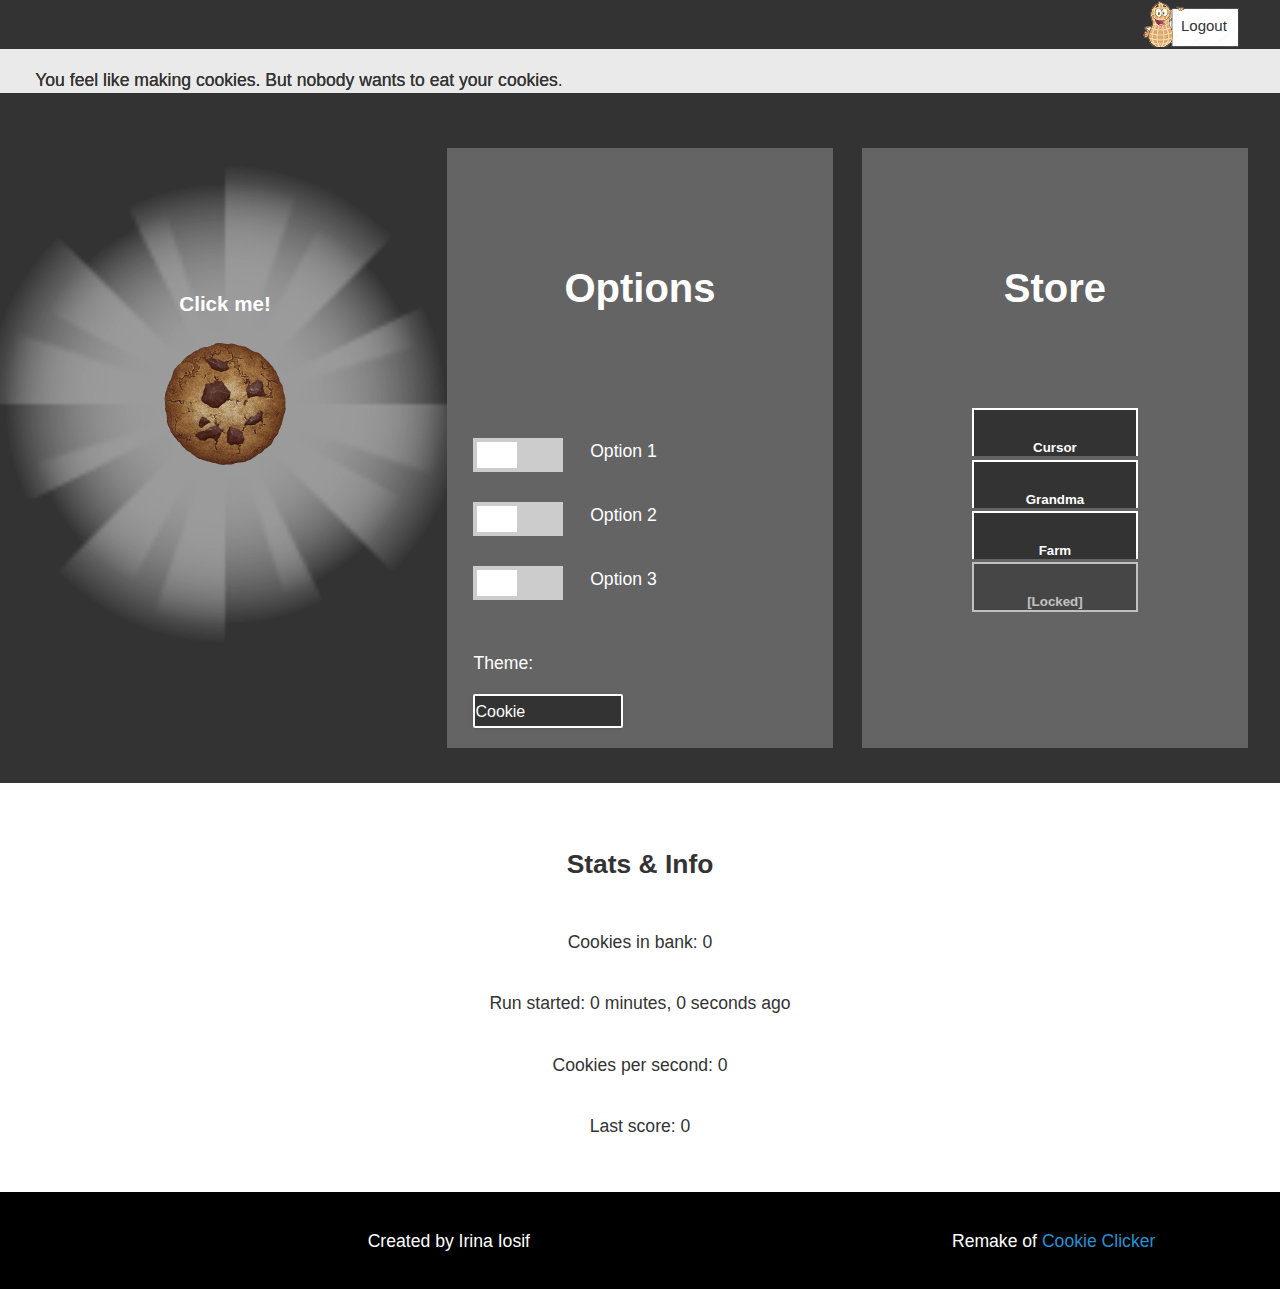
<file: index.html>
<!DOCTYPE html>
<html>
<head>


<title>Cookies</title>
<link href="cookieStyle.css" rel="stylesheet" type="text/css">
<meta charset="UTF-8">
</head>


<div class="topnav" id="myTopnav">
	<a href="login.html" onclick="myFunction()"><span>Logout</span></a>
	<a href="#options" onclick="myFunction()"><span>Options</span></a>
	<a href="#store" onclick="myFunction()"><span>Store</span></a>
	<a href="#section-c" onclick="myFunction()"><span>Stats</span></a>
	<a href="javascript:void(0);" style="font-size:15px;" class="icon" onclick="myFunction()">&#9776;</a>
	
	
</div> 
<a href="login.html" class="logoutButton"><span>Logout</span></a>
<script type="text/javascript" src="script.js"></script>

<header class="grid showcase">
  <div class="bg-image"></div>
  <div class="content-wrap">

  </div>
</header>

<main id="main">
  <section id="section-a" class="grid">
    <div class="content-wrap">
      <div class="content-text">
        <p id="commentsTextBelow" class="commentsText risingAway">You feel like making cookies. But nobody wants to eat your cookies</p>
		<p id="commentsText" class="commentsText risingUp">You feel like making cookies. But nobody wants to eat your cookies.</p>
	  </div>
    </div>
  </section>
					
  <section id="section-b" class="grid">
    <ul>
      <li style="background:transparent;">
        <div class="card">
          <div class="card-content" >
            <h3 class="card-title">Click me!</h3>
            <div class="cookieAnchor">
					<div class="shineBase shine2"></div>
					<div class="shineBase shine"></div>
					<div id = "theCookie" class="bigCookie">
						<canvas id ="ctx" width="128" height="128" ></canvas>
					</div>
					
				</div>
          </div>
        </div>
      </li>
      <li>
        <div id="options" class="card">
			<div class="title">
				<h1 class="titleText">Options</h1>
			</div>
          <div class="card-content my-group">
            <label class="switch">
				<input type="checkbox">
				<span class="slider"></span>
				Option 1
			</label>
            <label class="switch">
				<input type="checkbox">
				<span class="slider"></span>
				Option 2
			</label>
            <label class="switch">
				<input type="checkbox">
				<span class="slider"></span>
				Option 3
			</label>
			<p style="text-align:left; padding-top:50px;">Theme:</p>
			<select>
				<option value="Cookie">Cookie</option>
				<option value="Unavailable1">Unavailable</option>
				<option value="Unavailable2">Unavailable</option>
				<option value="Unavailable3">Unavailable</option>
			</select> 
		</div>
		  
        </div>
      </li>
      <li>
        <div id="store" class="card">
					<div class="title">
						<h1 class="titleText">Store</h1>
					</div>
			<div class="card-content">
				<div class="store">
					<button class="tooltip">Cursor
						<span class="tooltiptext">Autoclicks once every 10 seconds!</span>
					</button>
					
					<button class="tooltip">Grandma
						<span class="tooltiptext">A nice grandma to bake more cookies!</span>
					</button>
					<button class="tooltip">Farm
						<span class="tooltiptext">Grows cookie plants from cookie seeds!</span>
					</button>
					<button class="tooltip" style="cursor:not-allowed; opacity: 0.6;">[Locked]
						<span class="tooltiptext">Keep clicking to unlock this item!</span>
					</button>
				</div>
			</div>
			
        </div>
      </li>
    </ul>
  </section>

  <section id="section-c" class="grid">
    <div class="content-wrap">
      <h2 class="content-title">Stats & Info</h2>
      <p id = "counter" >Cookies in bank: 0</p>
	  <p id = "timer" >Run started: 0 minutes, 0 seconds ago</p>
	  <p id = "perSec">Cookies per second: 0</p>
	  <p id="lastScore">Last score: 0</p>
    </div>
  </section>

</main>

<footer id="main-footer" class="grid">
  <div>Created by Irina Iosif</div>
  <div>Remake of <a href="http://orteil.dashnet.org/cookieclicker/" target="_blank">Cookie Clicker</a></div>
</footer>

</body>
</html>
</file>
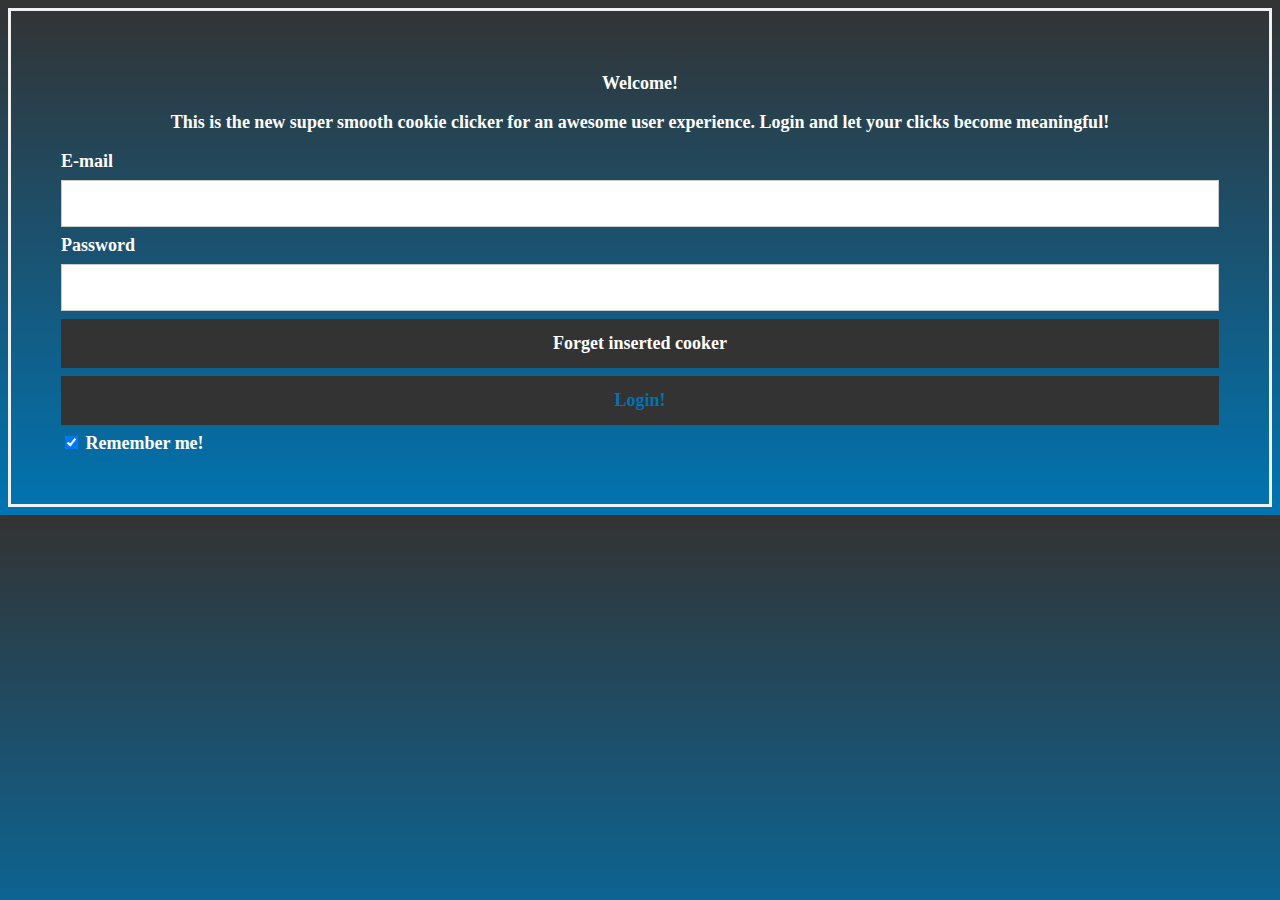
<file: login.html>
<!DOCTYPE html>
<html>
 <head>

	<link rel="stylesheet" type="text/css" href="loginStyle.css">
	
	
 </head> 

<body>
 
<form action="index.html" >
 

  <div class="container">
	<h1 id="welcome" style="display:block; color:white; text-align:center;">Welcome!</h1>
	<p style="display:block; color:white; text-align:center;" id="tutorialId">This is the new super smooth cookie clicker for an awesome user experience. Login and let your clicks become meaningful!</p>
    <label style="display:block; color:white;" ><b>E-mail</b></label>
    <input style="display:block;" id="emailVarInput" type="text" name="uname" required>

    <label style="display:block; color:white;" id="loginVarField"><b>Password</b></label>
    <input style="display:block;" id="loginVarInput" type="password" name="psw" required >
	
	<button id="forgotPswButton" style="display:block; color:white;" type="button"
		onclick="document.getElementById('id01').style.display = 'block';">Forget inserted cooker</button>
    <button class ="lgn" id="loginVarButton"style="display:block;"type="submit" href="test.html">Login!</button>
	
    <label id="rememberMeText" style="color:white;"><input id="rememberMe" type="checkbox" checked="checked"> Remember me!</label>
  </div>
	
</form> 

<div id="id01" class="modal">

  <form class="modal-content animate" >

    <div class="container2">
      <label><b>You are to delete the inserted account, are you sure?</b></label>
      <!--<input id="forgotPswId" type="text" required>-->
        
      <button onclick="deleteAccount(document.getElementById('emailVarInput').value.toString(), document.getElementById('loginVarInput').value.toString());">Yes. Bye-bye!</button>
    </div>

  </form>
 
</div>

<script>
/*function deleteAccount(user,psw){
alert("delete");
    fetch('http://localhost:3000/data')
        .then(function (response) {
		console.log(response);
		alert(response);
            response.json().then(function (data) {
			console.log(data);
                for(var i=0;i<data.length;i++){
					alert("for");
					if(data[i].username === user && data[i].password === psw){
					console.log("AICI");
						var xmlhttp = new XMLHttpRequest();
						xmlhttp.open("DELETE", 'http://localhost:3000/data' + data[i].id, true);
						}
					}
				});
			});
	}	*/		
</script>

</body>
</html>
</file>
<file: cookieStyle.css>
body {
  margin: 0;
  font-family: Arial, Helvetica, sans-serif;
  background: #333;
  color: #fff;
  font-size: 1.1em;
  line-height: 1.5;
  text-align: center;
  overflow-x:hidden;

}

img {
  display: block;
  width: 100%;
  height: auto;
}

h1,
h2,
h3 {
  margin: 0;
  padding: 1em 0;
}

p {
  margin: 0;
  padding: 1em 0;
}

.btn {
  display: inline-block;
  background: #333;
  color: #fff;
  text-decoration: none;
  padding: 1em 2em;
  border: 1px solid #666;
  margin: 0.5em 0;
}

.btn:hover {
  background: #eaeaea;
  color: #333;
}

.topnav {
	background-color: #333;
	overflow: hidden;
	position: fixed;
    left: 0;
    top: 0;
    width: 100%;
	z-index: 20000;
	
}

.topnav a {
	background:url(img/peanut.png);
    float: left;
    display: none;
	width:99px;
	height:49px;
	text-align: center;
	cursor:pointer;
	box-sizing:border-box;
	color:#333;
	text-shadow:0px 1px 0px #333,0px 2px 2px #333;
	padding-top:16px;
    padding-left:2em;
    text-decoration: none;
    font-size: 15px;
}
.topnav a:hover,.topnav a.selected
{
	color:#FFDFB5;
	text-shadow:0px 1px 0px #B28D5B,0px 2px 2px #0074B2;
}

.topnav .icon {
	display: none;
	background: none;
	color:white;
	text-shadow:0px 1px 0px #B28D5B,0px 2px 2px #0074B2;
}
.logoutButton{
	background:url(img/peanut.png);
    float: right;
	background-repeat:no-repeat;
    display: block;
	width:99px;
	height:32px;
	text-align: left;
	cursor:pointer;
	top:50px;

	color:#333;
	padding-top:15px;
    padding-left:2.7em;
    text-decoration: none;
    font-size: 15px;
	background-color:#333;
	border:none;
	
	z-index:-1000000;
}

.title{

    position: relative;
    text-align: center;
    color: #fff;
	top:70px;
	font-size:20px;
}


@media screen and (max-width: 600px) {
  .topnav a:not(:first-child) {display: none;}
  .topnav a.icon {
    float: right;
    display: block;
  }
  .logoutButton {
	  display:none;
  }
}

@media screen and (max-width: 600px) {
  .topnav.responsive {position: fixed;}
  .topnav.responsive a.icon {
    position: absolute;
    right: 0;
    top: 0;
  }
  .topnav.responsive a {
    float: none;
    display: block;
    text-align: center;
  }
}

.showcase {
  min-height: 49px;
  color: #fff;
  text-align: center;
}

.showcase .bg-image {
  position: absolute;
  background: #333
  background-position: center;
  background-repeat: no-repeat;
  background-size: cover;
  width: 100%;
  height: 49px;
  z-index: -1;
  opacity: 0.4;
}


.showcase .content-wrap,
#section-a .content-wrap {
		
  padding: 0 1em;
}


#section-a {
  background: #eaeaea;
  color: #333;
  padding-bottom: 2em;
  padding-top: 0.5em;
  max-height:22px;
}


#section-b {
  padding: 2em 1em 1em;
  
}

#section-b ul {
  list-style: none;
  margin: 0;
  padding: 0;

}

#section-b li {
  margin-bottom: 1em;
  background-color: #646464;
  color: #fff;
  
}

.my-group button {

 
    padding: 10px 24px; 
    cursor: pointer; 
    width: 50%; 
    display: block; 
}


select {
   -webkit-appearance: none; 
   -moz-appearance: none;
	appearance: none;       
	background-color: #333;
	width: 150px;
	font-size: 16px;
	border: 2px solid #fff;
	height: 34px;
	position:relative;
	
	display:block;
    border-radius: 2px;
    box-shadow: 0px 1px 3px rgba(0, 0, 0, 0.1);
    color: #fff;
    margin: 0;
    overflow: hidden;
    padding-top: 2px;
    padding-bottom: 2px;
    text-overflow: ellipsis;
    white-space: nowrap;
}
select.option{color: #fff;}

.card-content {
  padding: 1.5em;
  min-height:500px;
  padding-top: 120px;
  
}
.card{max-height:600px;}

#section-c {
  background: #fff;
  color: #333;
  padding: 2em;
}

#section-d .box {
  padding: 2em;
  color: #fff;
}

#section-d .box:first-child {
  background: #2690d4;
}

#main-footer {
  padding: 2em;
  background: #000;
  color: #fff;
  text-align: center;
}

#main-footer a {
  color: #2690d4;
  text-decoration: none;
}

.commentsText
{
	margin: 0;
	padding: 1em 1em;
	position:absolute;
	opacity:1;
	text-align:center;
	color:#333;
}
.cookieAnchor
{
	position:relative;
	left:50%;
	display: block;
	vertical-align: middle;
}
.bigCookie
{
	width:128px;
	height:128px;
	position:relative;
	left:-64px;
	top:0px;
	background:url(img/perfectCookie.png);
	background-size:128px 128px;*/
	cursor:pointer;
	z-index:10000;
	border-radius:128px;
}
.bigCookie:hover{
	  transform: scale(1.2);
}



.shineBase{
	width:500px;
	height:500px;
	position:absolute;
	left:-250px;
	top:-186px;
	background:url(img/shine.png);
	background-size:500px 500px;

	cursor:pointer;

	border-radius:250px;
	opacity:0.3;
}
.shine{
	z-index:-1;
		
	-webkit-animation-name: spin;
    -webkit-animation-duration: 12000ms;
    -webkit-animation-iteration-count: infinite;
    -webkit-animation-timing-function: linear;
    -moz-animation-name: spin;
    -moz-animation-duration: 12000ms;
    -moz-animation-iteration-count: infinite;
    -moz-animation-timing-function: linear;
    -ms-animation-name: spin;
    -ms-animation-duration: 12000ms;
    -ms-animation-iteration-count: infinite;
    -ms-animation-timing-function: linear;
    
    animation-name: spin;
    animation-duration: 12000ms;
    animation-iteration-count: infinite;
    animation-timing-function: linear;
	
}
.shine2{
	z-index:-2;
	
	-webkit-animation-name: spin2;
    -webkit-animation-duration: 812000ms;
    -webkit-animation-iteration-count: infinite;
    -webkit-animation-timing-function: linear;
    -moz-animation-name: spin2;
    -moz-animation-duration: 12000ms;
    -moz-animation-iteration-count: infinite;
    -moz-animation-timing-function: linear;
    -ms-animation-name: spin2;
    -ms-animation-duration: 12000ms;
    -ms-animation-iteration-count: infinite;
    -ms-animation-timing-function: linear;
    
    animation-name: spin2;
    animation-duration: 12000ms;
    animation-iteration-count: infinite;
    animation-timing-function: linear;
}

.switch {
  position: relative;
  display: block;
  width: 300px;
  height: 34px;
  padding-top: 30px;

}
.switch p{

	
	font-size:1em;
	display:inline;
	
}
.switch input {display:none;}

.slider {
  position: absolute;
  cursor: pointer;
  top: 30px;
  left: 0;
  right: 210px;
  bottom: 0;
  background-color: #ccc;
  -webkit-transition: .4s;
  transition: .4s;
}

.slider:before {
  position: absolute;
  content: "";
  height: 26px;
  width: 40px;
  left: 4px;
  bottom: 4px;
  background-color: white;
  -webkit-transition: .4s;
  transition: .4s;
}

input:checked + .slider {
  background-color: #333;
}

input:focus + .slider {
  box-shadow: 0 0 1px #333;
}

input:checked + .slider:before {
  -webkit-transform: translateX(40px);
  -ms-transform: translateX(40px);
  transform: translateX(40px);
}

.list {
	position:relative;
	display:inline-block; }

.risingAway{
-webkit-animation:riseAway 2s 1 forwards;
   -moz-animation:riseAway 2s 1 forwards;
        animation:riseAway 2s 1 forwards;
}
@-webkit-keyframes riseAway{
from {top:50px;opacity:1;}
	to {top:30px;opacity:0;}
}
@-moz-keyframes riseAway{
from {top:50px;opacity:1;}
	to {top:30px;opacity:0;}
}
@keyframes riseAway{
from {top:50px;opacity:1;}
	to {top:30px;opacity:0;}
}

.risingUp{
-webkit-animation:riseUp 2s 1 forwards;
   -moz-animation:riseUp 2s 1 forwards;
        animation:riseUp 2s 1 forwards;
}

@-webkit-keyframes riseUp{
from {top:70px;opacity:0;}
	to {top:50px;opacity:1;}
}
@-moz-keyframes riseUp{
from {top:70px;opacity:0;}
	to {top:50px;opacity:1;}
}
@keyframes riseUp{
from {top:70px;opacity:0;}
	to {top:50px;opacity:1;}
}



@-moz-keyframes spin {
    from { -moz-transform: rotate(0deg); }
    to { -moz-transform: rotate(360deg); }
}
@-webkit-keyframes spin {
    from { -webkit-transform: rotate(0deg); }
    to { -webkit-transform: rotate(360deg); }
}
@keyframes spin {
    from {transform:rotate(0deg);}
    to {transform:rotate(360deg);}
}
@-moz-keyframes spin2 {
    from { -moz-transform: rotate(360deg); }
    to { -moz-transform: rotate(0deg); }
}
@-webkit-keyframes spin2 {
    from { -webkit-transform: rotate(360deg); }
    to { -webkit-transform: rotate(0deg); }
}
@keyframes spin2 {
    from {transform:rotate(360deg);}
    to {transform:rotate(0deg);}
}


@media (min-width: 700px) {
  .grid {
    display: grid;
	
    grid-template-columns: repeat(3, minmax(auto, 50em)) 1fr 1fr;
  }

  #section-a .content-text {

    columns: 2;
    column-gap: 2em;
  }

  #section-a .content-text p {
    padding-top: 0.5em;
  }

  .content-wrap,
  #section-b ul {
    grid-column: 1/4;
  }

  .box,
  #main-footer div {
    grid-column: span 2;
  }

  #section-b ul {
	  padding-top:20px;
    display: flex;
    justify-content: space-around;
  }

  #section-b li {
	  max-height:600px;
    width: 31%;
	
  }

}

@media (max-width: 700px) {
.content-wrap{min-height:70px;}
}


.tooltip {
    position: relative;
    display: inline-block;
    
}

.tooltip .tooltiptext {
    visibility: hidden;
    width: 120px;
    background-color: black;
    color: #fff;
    text-align: center;
    border-radius: 6px;
    padding: 5px 0;

    position: absolute;
    z-index: 1;
	
	top: -30px;
    right: 75%; 
}

.tooltip:hover .tooltiptext {
    visibility: visible;
}


.store button {
	position:relative;
	text-align:center;
    background-color: #333;
    border: 2px solid #fff; 
    color: white; 
	padding-top:30px;
    cursor: pointer; 
    width: 50%; 
    display: inline-block; 
	font-weight:bold;
}

.store button:not(:last-child) {
    border-bottom: none;
}


.store button:hover {
    background-color: #777;
}
</file>
<file: loginStyle.css>
body{
	background-repeat:no-repeat;
	background: #283c86;  /* fallback for old browsers */
	background: -webkit-linear-gradient(to bottom, #333, #0074B2);  /* Chrome 10-25, Safari 5.1-6 */
	background: linear-gradient(to bottom, #333, #0074B2); /* W3C, IE 10+/ Edge, Firefox 16+, Chrome 26+, Opera 12+, Safari 7+ */

}
*{
	webkit-user-select: none; /* Safari */        
	-moz-user-select: none; /* Firefox */
	-ms-user-select: none; /* IE10+/Edge */
	user-select: none; /* Standard */
	
	font-size:18px !important;
	font-family:Book Antiqua !important;
	font-weight: bold !important;
}

b{
	font-family:Book Antiqua !important;
	font-style: bold !important;
}


form {
    border: 3px solid #f1f1f1;
	margin: auto;
	top: 0; left: 0; bottom: 0; right: 0;
}


input[type=text], input[type=password] {
    width: 100%;
    padding: 12px 20px;
    margin: 8px 0;
    display: inline-block;
    border: 1px solid #ccc;
    box-sizing: border-box;
}

button{
    background-color: #333;
    color: #0074B2;
    padding: 14px 20px;
    margin: 8px 0;
    border: none;
    cursor: pointer;
    width: 100%;

	font-weight: bold;
    text-align: center;
    /*text-shadow: 1px 1px 1px #191b1e*/
}


.lgn:hover {
    
	
    box-shadow:  0px 2px 2px #333;

}


.container {
    padding: 50px;

}

span.psw {
    float: right;
    padding-top: 16px;
}

@media screen and (max-width: 300px) {
    span.psw {
        display: block;
        float: none;
    }
}
.container2 {
    padding: 16px;
}
.modal {
    display: none; /* Hidden by default */
    position: fixed; /* Stay in place */
    z-index: 1; /* Sit on top */
    left: 0;
    top: 0;
    width: 100%; /* Full width */
    height: 100%; /* Full height */
    overflow: auto; /* Enable scroll if needed */
    background-color: rgb(0,0,0); /* Fallback color */
    background-color: rgba(0,0,0,0.4); /* Black w/ opacity */
    padding-top: 60px;
}
.modal-content {
    background-color: #fefefe;
    margin: 5% auto 15% auto; /* 5% from the top, 15% from the bottom and centered */
    border: 1px solid #888;
    width: 80%; /* Could be more or less, depending on screen size */
}



/* Add Zoom Animation */
.animate {
    -webkit-animation: animatezoom 0.6s;
    animation: animatezoom 0.6s
}

@-webkit-keyframes animatezoom {
    from {-webkit-transform: scale(0)} 
    to {-webkit-transform: scale(1)}
}
    
@keyframes animatezoom {
    from {transform: scale(0)} 
    to {transform: scale(1)}
}
</file>
